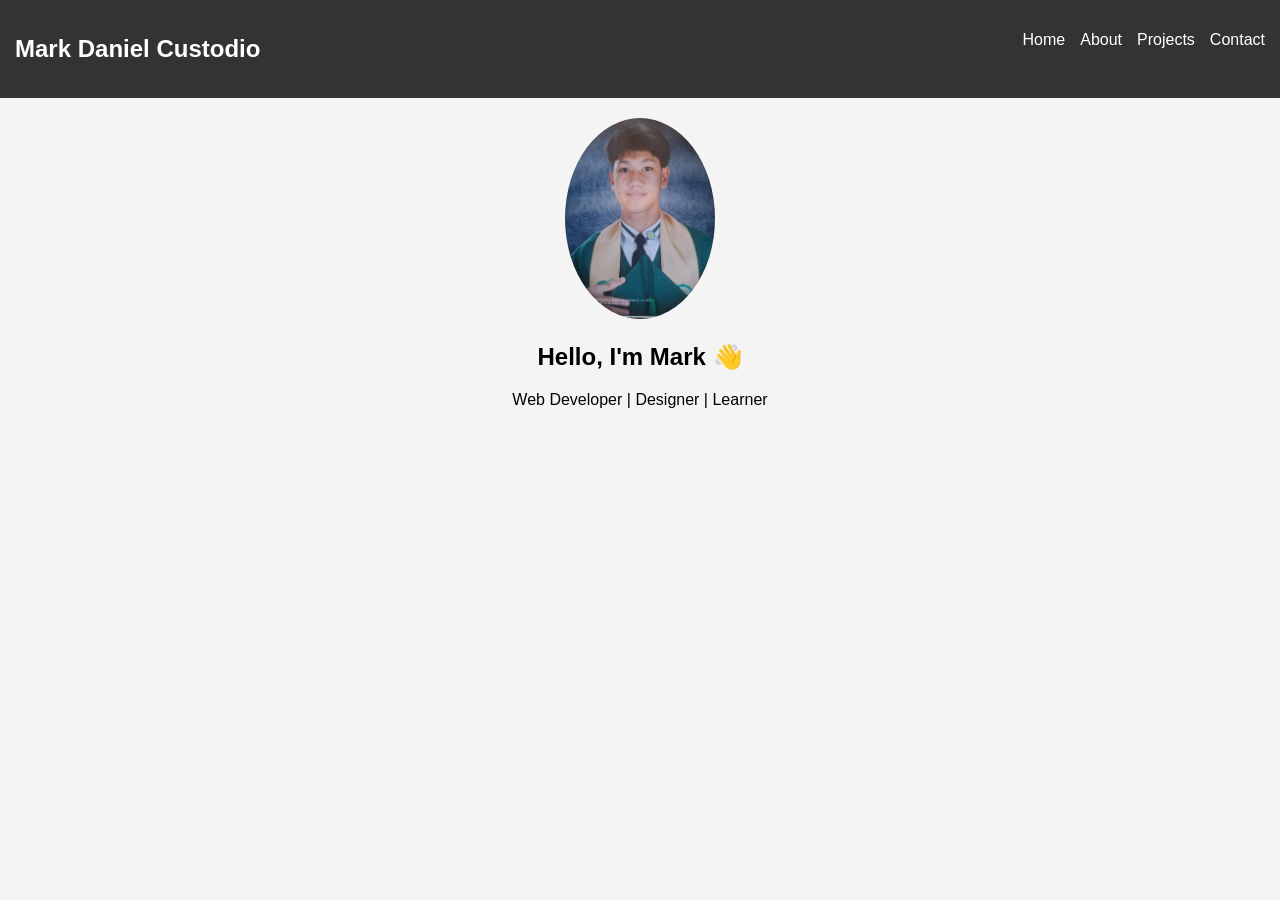
<file: index.html>
<!DOCTYPE html>
<html>
<head>
  <title>Mark Portfolio</title>
  <link rel="stylesheet" href="style.css">
</head>
<body>

<nav>
  <h2>Mark Daniel Custodio</h2>
  <ul>
    <li><a href="index.html">Home</a></li>
    <li><a href="about.html">About</a></li>
    <li><a href="project.html">Projects</a></li>
    <li><a href="contact.html">Contact</a></li>
  </ul>
</nav>

<section class="hero">
  <img src="profile.jpg" alt="Profile">
  <h1>Hello, I'm Mark 👋</h1>
  <p>Web Developer | Designer | Learner</p>
</section>

</body>
</html>
</file>
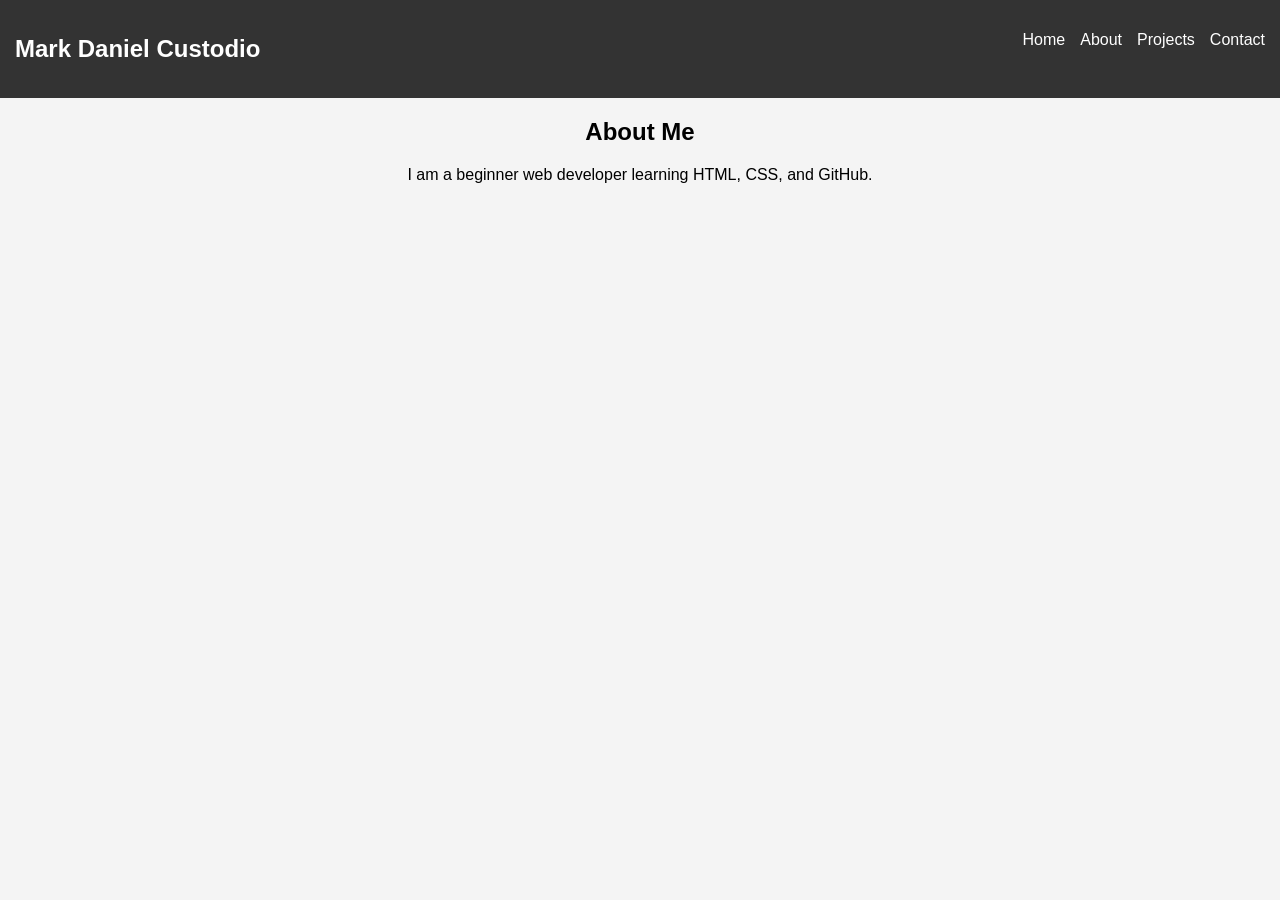
<file: about.html>
<!DOCTYPE html>
<html>
<head>
  <title>About Me</title>
  <link rel="stylesheet" href="style.css">
</head>
<body>

<nav>
  <h2>Mark Daniel Custodio</h2>
  <ul>
    <li><a href="index.html">Home</a></li>
    <li><a href="about.html">About</a></li>
    <li><a href="project.html">Projects</a></li>
    <li><a href="contact.html">Contact</a></li>
  </ul>
</nav>

<section>
  <h1>About Me</h1>
  <p>I am a beginner web developer learning HTML, CSS, and GitHub.</p>
</section>

</body>
</html>
</file>
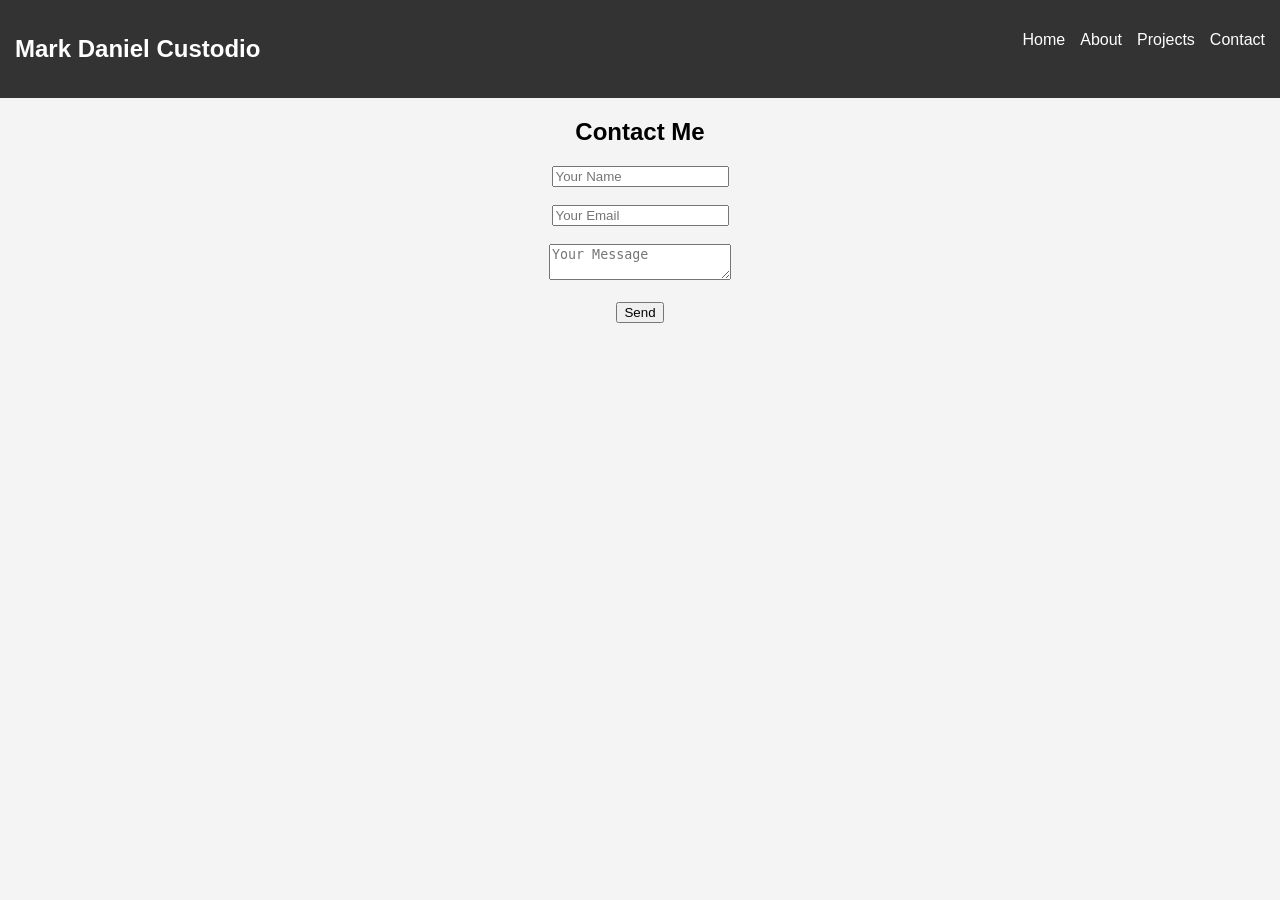
<file: contact.html>
<!DOCTYPE html>
<html>
<head>
  <title>Contact</title>
  <link rel="stylesheet" href="style.css">
</head>
<body>

<nav>
  <h2>Mark Daniel Custodio</h2>
  <ul>
    <li><a href="index.html">Home</a></li>
    <li><a href="about.html">About</a></li>
    <li><a href="project.html">Projects</a></li>
    <li><a href="contact.html">Contact</a></li>
  </ul>
</nav>

<section>
  <h1>Contact Me</h1>

  <form>
    <input type="text" placeholder="Your Name" required><br><br>
    <input type="email" placeholder="Your Email" required><br><br>
    <textarea placeholder="Your Message"></textarea><br><br>
    <button type="submit">Send</button>
  </form>

</section>

</body>
</html>
</file>
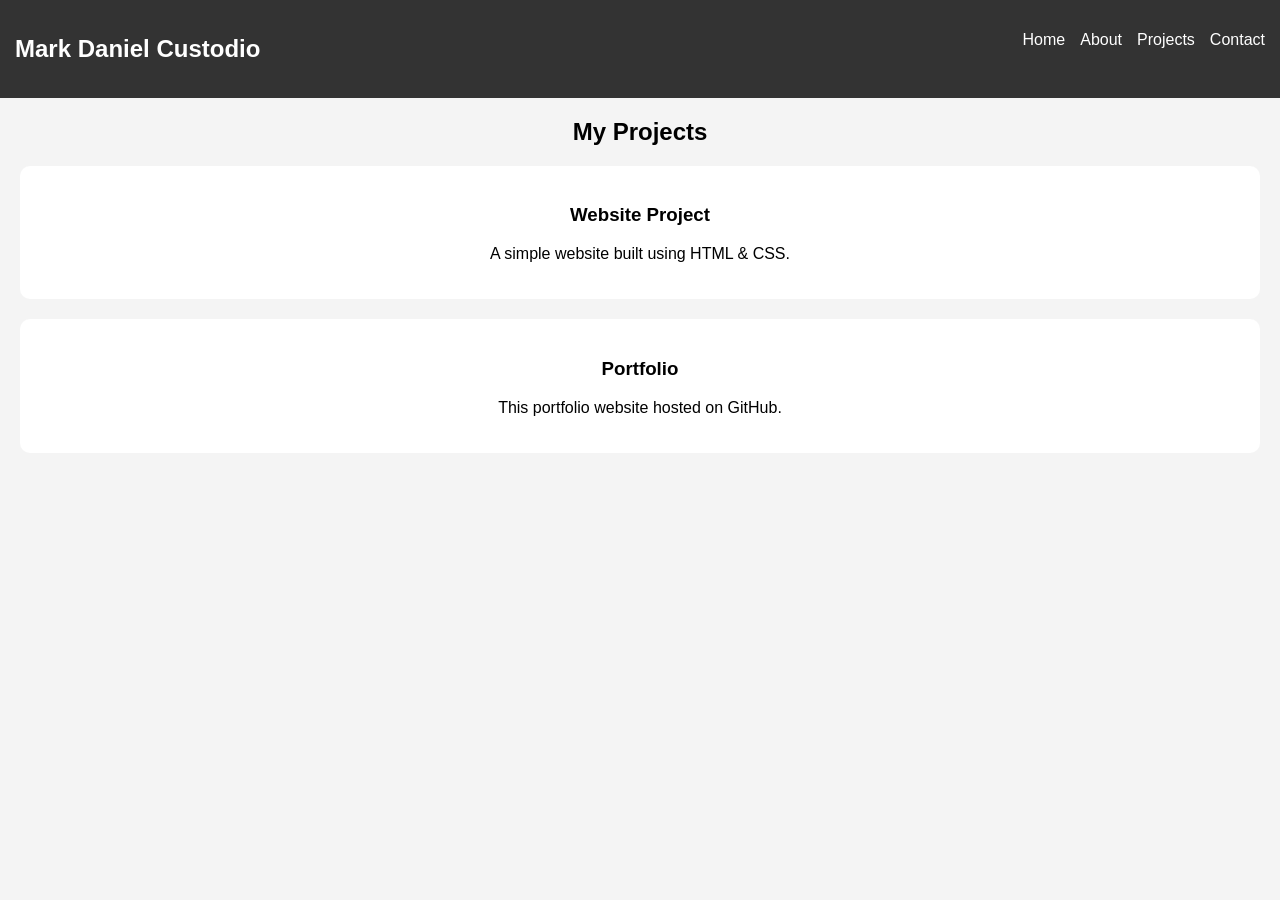
<file: project.html>
<!DOCTYPE html>
<html>
<head>
  <title>Projects</title>
  <link rel="stylesheet" href="style.css">
</head>
<body>

<nav>
  <h2>Mark Daniel Custodio</h2>
  <ul>
    <li><a href="index.html">Home</a></li>
    <li><a href="about.html">About</a></li>
    <li><a href="project.html">Projects</a></li>
    <li><a href="contact.html">Contact</a></li>
  </ul>
</nav>

<section>
  <h1>My Projects</h1>

  <div class="card">
    <h3>Website Project</h3>
    <p>A simple website built using HTML & CSS.</p>
  </div>

  <div class="card">
    <h3>Portfolio</h3>
    <p>This portfolio website hosted on GitHub.</p>
  </div>

</section>

</body>
</html>
</file>
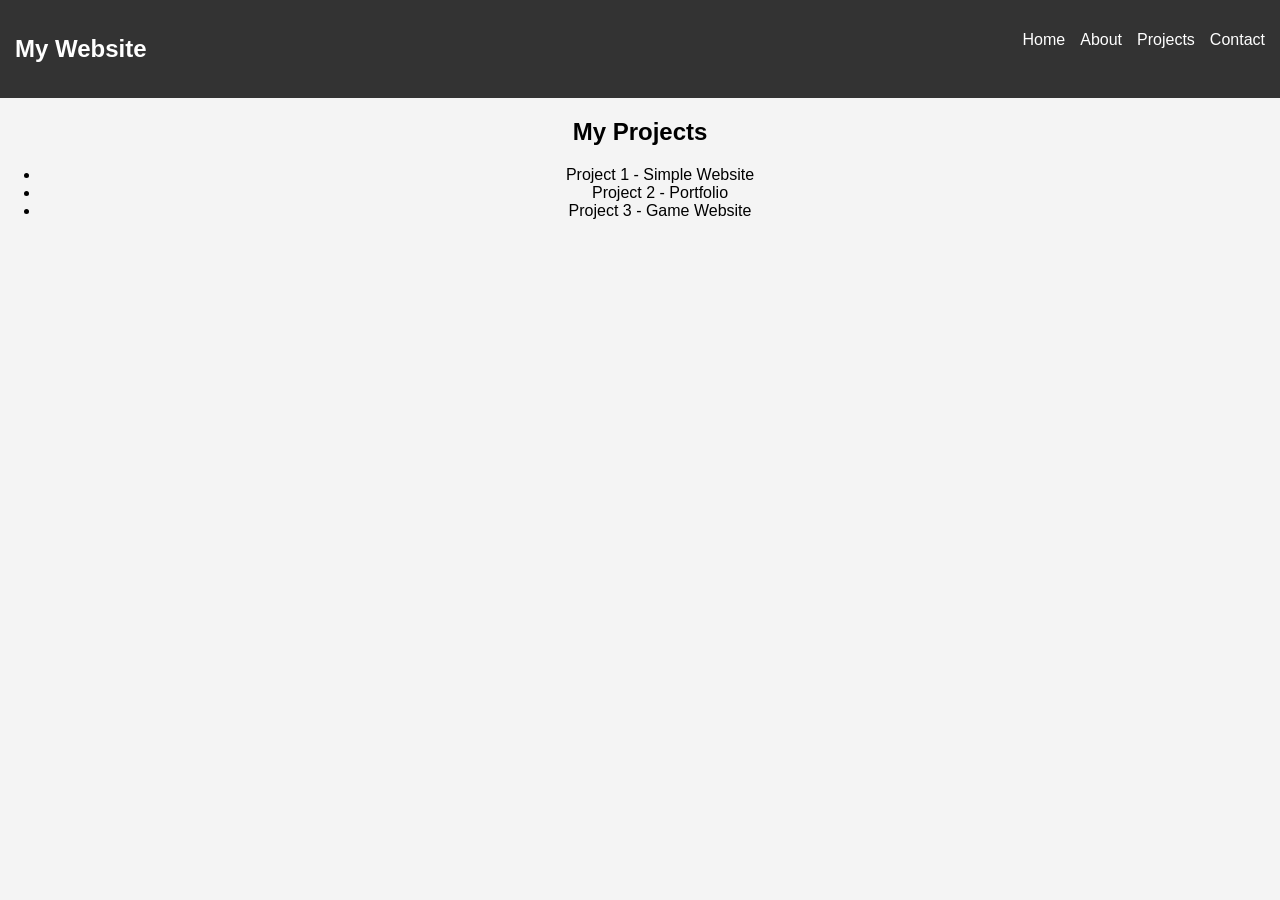
<file: projects.html>
<!DOCTYPE html>
<html lang="en">
<head>
    <meta charset="UTF-8">
    <title>Projects</title>
    <link rel="stylesheet" href="style.css">
</head>
<body>

<nav>
    <h1>My Website</h1>
    <ul>
        <li><a href="index.html">Home</a></li>
        <li><a href="about.html">About</a></li>
        <li><a href="projects.html">Projects</a></li>
        <li><a href="contact.html">Contact</a></li>
    </ul>
</nav>

<section>
    <h2>My Projects</h2>
    <ul>
        <li>Project 1 - Simple Website</li>
        <li>Project 2 - Portfolio</li>
        <li>Project 3 - Game Website</li>
    </ul>
</section>

</body>
</html>
</file>
<file: style.css>
body {
  font-family: Arial, sans-serif;
  margin: 0;
  background: #f4f4f4;
  text-align: center;
}

nav {
  background: #333;
  color: white;
  padding: 15px;
  display: flex;
  justify-content: space-between;
}

nav ul {
  list-style: none;
  display: flex;
  gap: 15px;
}

nav a {
  color: white;
  text-decoration: none;
}

.hero img {
  width: 150px;
  border-radius: 50%;
  margin-top: 20px;
}

.card {
  background: white;
  margin: 20px;
  padding: 20px;
  border-radius: 10px;
}
</file>
